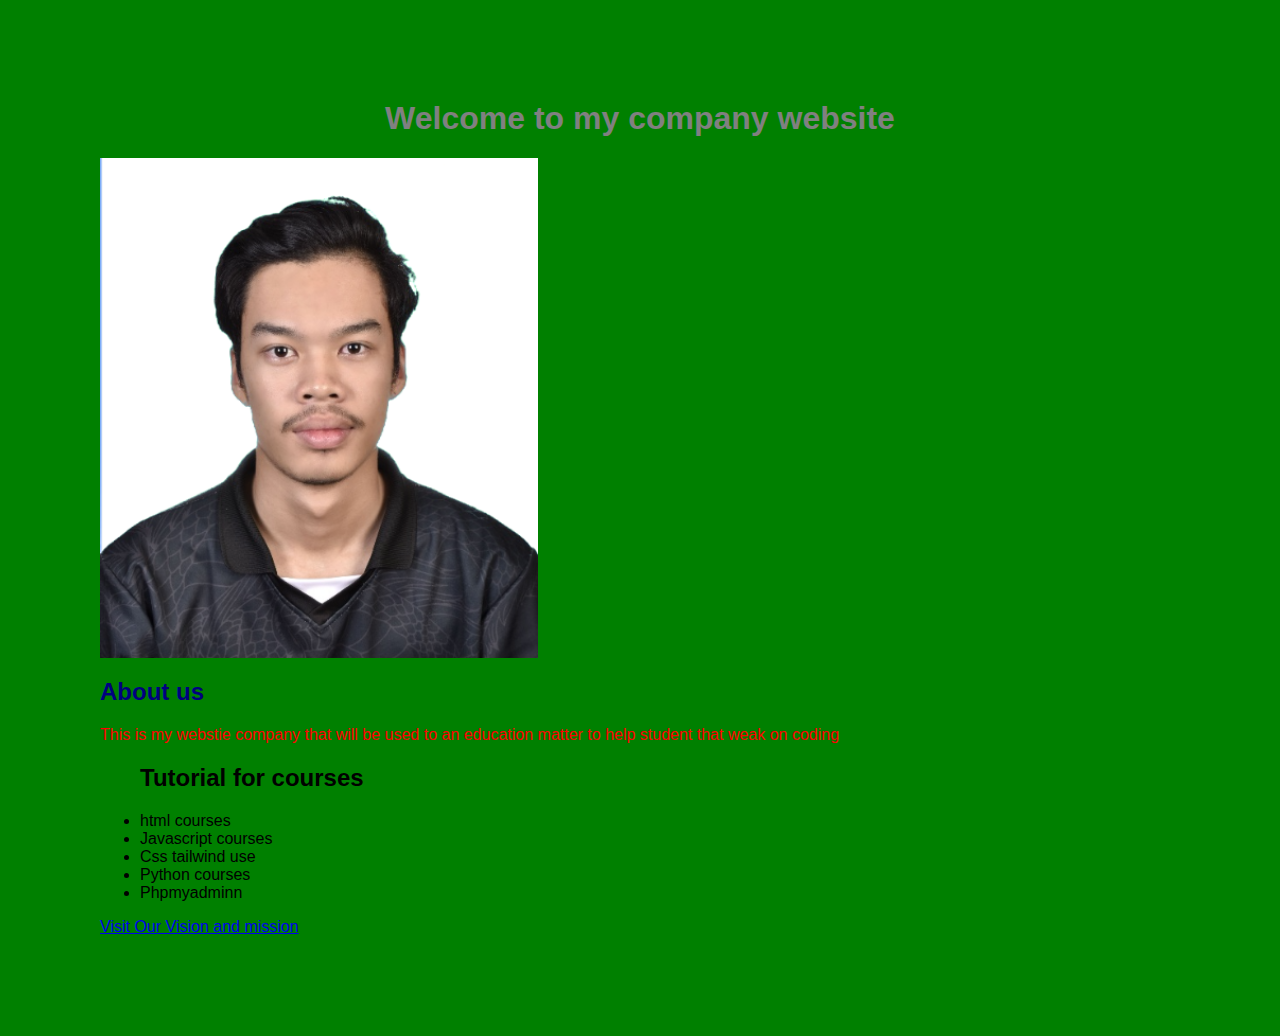
<file: index.html>
<html>
<head>
	<title>SinarTech</title>
	<link rel="stylesheet" href="style.css">
<head>
<body>
<h1 style="text-align:center;color:Gray;">Welcome to my company website</h1>
<img src="mirul.png" alt= width="500" height="500">
<h2 style="color: Navy;">About us</h2>
<p style="color: Red;">This is my webstie company that will be used to an education matter to help student that weak on coding</p>
<ul>
<h2> Tutorial for courses</h2>
	<li>html courses</li>

	<li>Javascript courses</li>

	<li>Css tailwind use</li>

	<li>Python courses</li>

	<li>Phpmyadminn</li>
</ul>

<a href="vision mission.html">Visit Our Vision and mission</a>
</body>
</html>
</file>
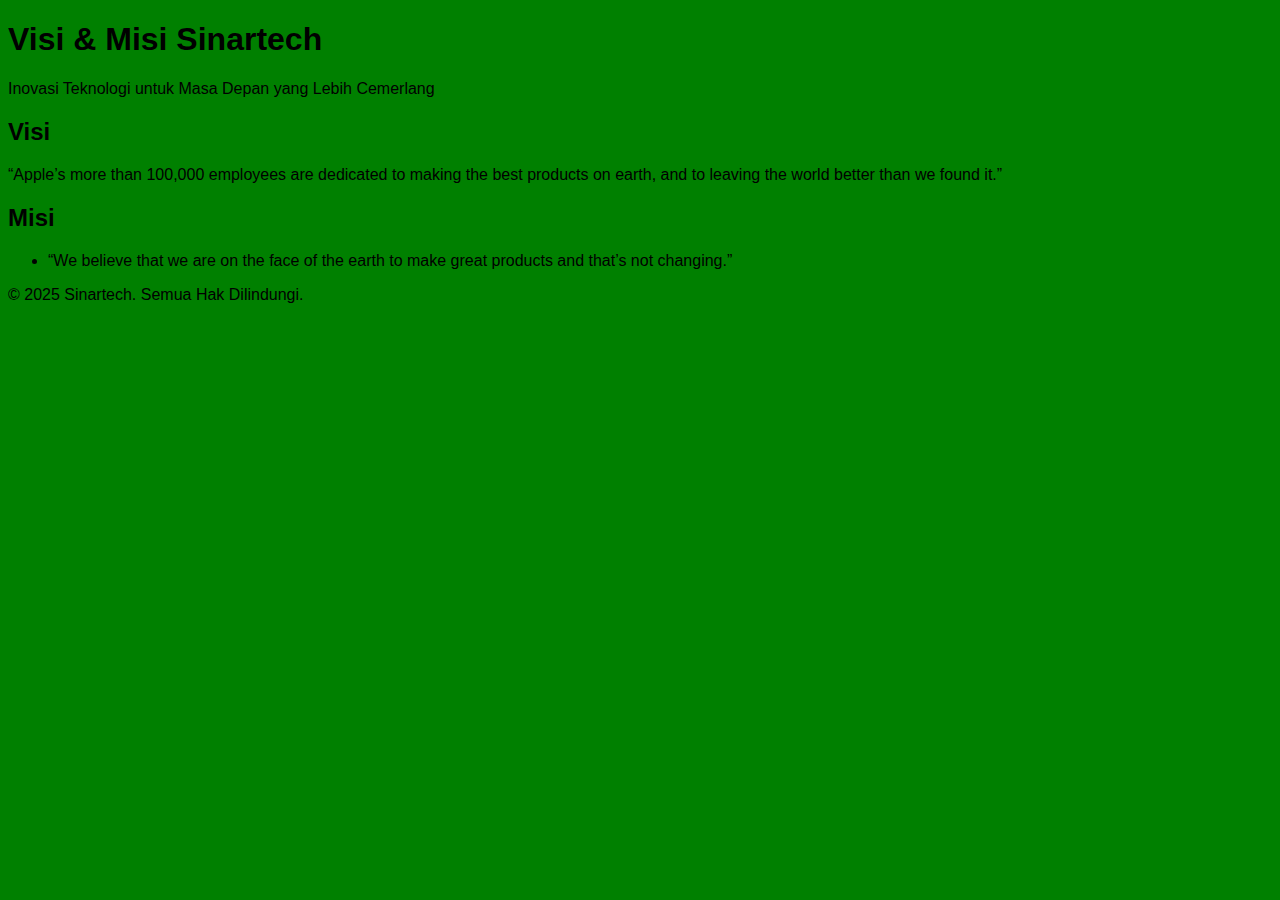
<file: vision mission.html>
<!DOCTYPE html>
<html lang="id">
<head>
  <meta charset="UTF-8">
  <meta name="viewport" content="width=device-width, initial-scale=1.0">
  <title>Visi & Misi - Sinartech</title>
<link rel="stylesheet" href="style.css">
</head>
<body>

  <header>
    <h1>Visi & Misi Sinartech</h1>
    <p>Inovasi Teknologi untuk Masa Depan yang Lebih Cemerlang</p>
  </header>

  <section>
    <h2>Visi</h2>
    <p>“Apple’s more than 100,000 employees are dedicated to making the best products on earth, and to leaving the world better than we found it.”</p>

    <h2>Misi</h2>
    <ul>
      <li>“We believe that we are on the face of the earth to make great products and that’s not changing.”</li>
    </ul>
  </section>

  <footer>
    &copy; 2025 Sinartech. Semua Hak Dilindungi.
  </footer>

</body>
</html>
</file>
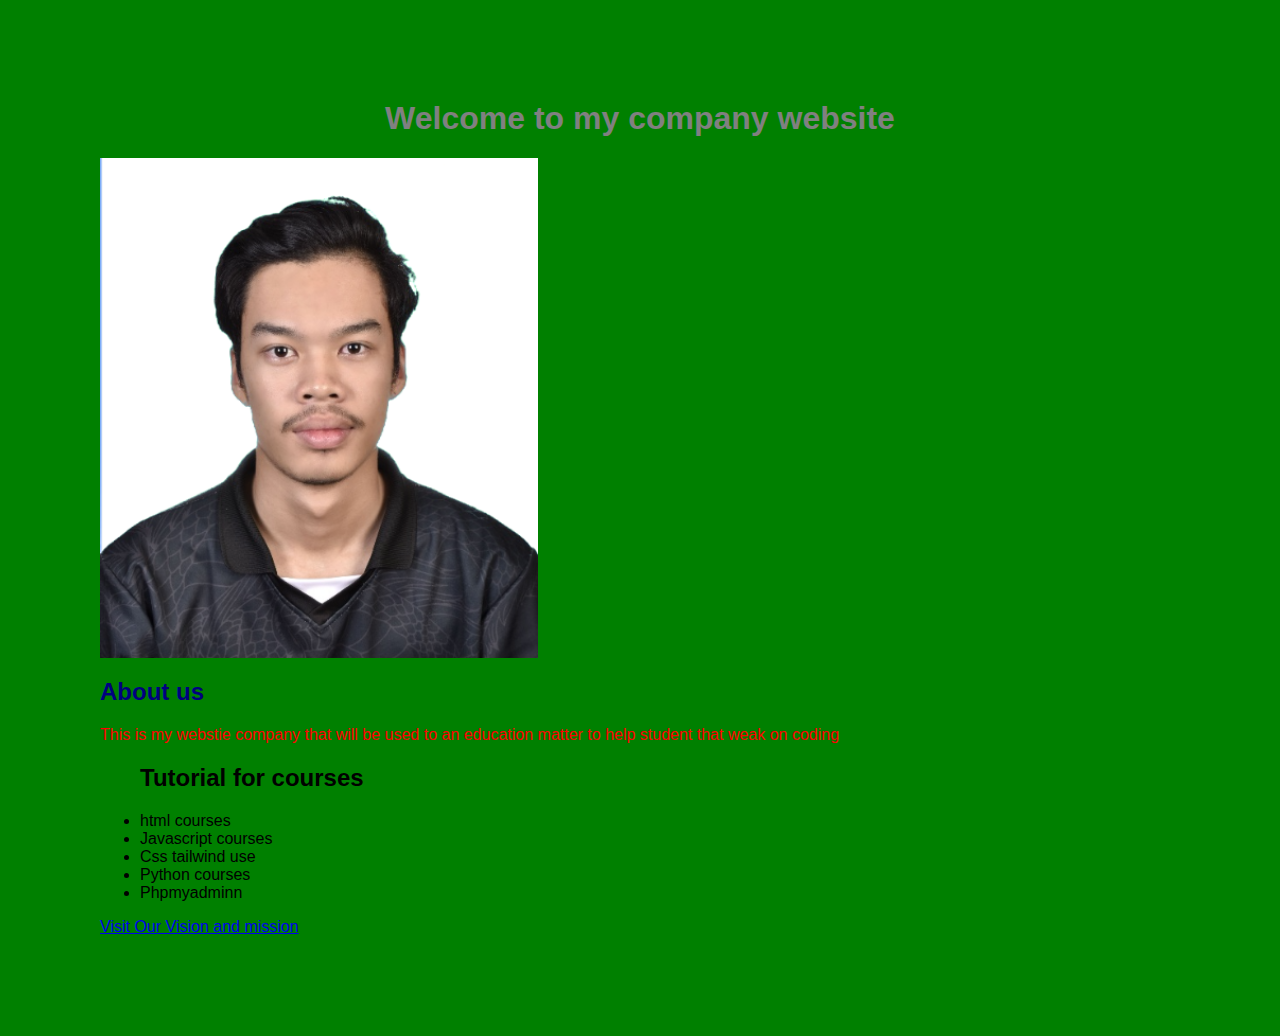
<file: week 4 man.html>
<html>
<head>
	<title>SinarTech</title>
	<link rel="stylesheet" href="style.css">
<head>
<body>
<h1 style="text-align:center;color:Gray;">Welcome to my company website</h1>
<img src="mirul.png" alt= width="500" height="500">
<h2 style="color: Navy;">About us</h2>
<p style="color: Red;">This is my webstie company that will be used to an education matter to help student that weak on coding</p>
<ul>
<h2> Tutorial for courses</h2>
	<li>html courses</li>

	<li>Javascript courses</li>

	<li>Css tailwind use</li>

	<li>Python courses</li>

	<li>Phpmyadminn</li>
</ul>

<a href="Vision mission.html">Visit Our Vision and mission</a>
</body>
</html>
</file>
<file: style.css>
body {
    font-family: Arial;
	margin: 100;
	padding; 0;
	background-color: green;
	color;blue;
}
</file>
